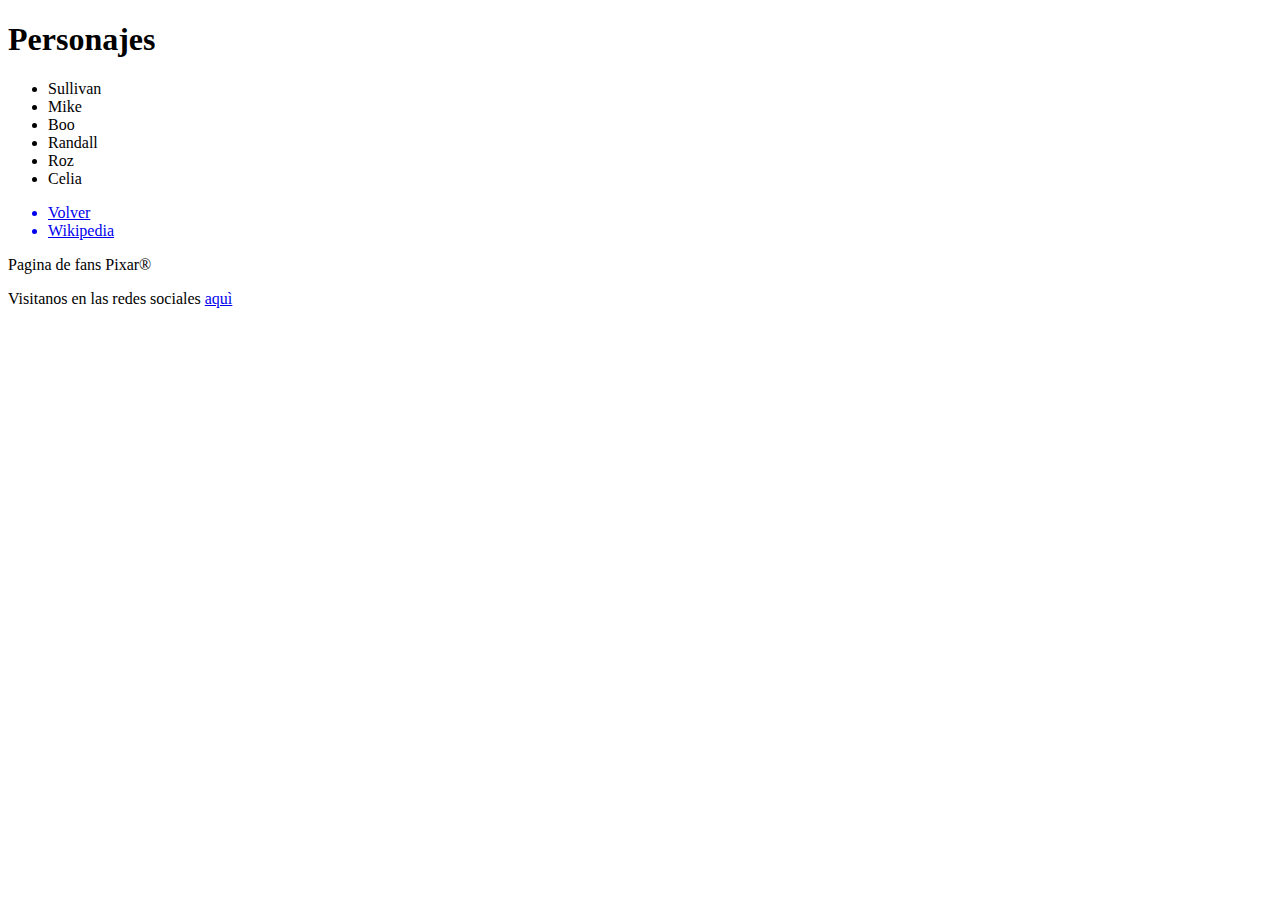
<file: 24Julio/personajes.html>
<!DOCTYPE html>
<html lang="en">
<head>
    <meta charset="UTF-8">
    <meta name="viewport" content="width=device-width, initial-scale=1.0">
    <title>Personajes</title>
</head>
<body>
   
    <h1>Personajes</h1>
    <article>
        <ul>
            <li>Sullivan</li>
            <li>Mike</li>
            <li>Boo</li>
            <li>Randall</li>
            <li>Roz</li>
            <li>Celia</li>
        </ul>
    </article>
    <header>
        <nav>
            <ul>
                <a href="index.html"><li>Volver</li></a>
                <a href="https://es.wikipedia.org/wiki/Monsters,_Inc."><li>Wikipedia</li></a>
            </ul>
        </nav>
    </header>
    <footer>
        <p>Pagina de fans Pixar®</p>
        <p>Visitanos en las redes sociales <a href="https://www.distritomax.com/collections/monsters-inc">aquì</a></p>
    </footer>

</body>
</html>
</file>
